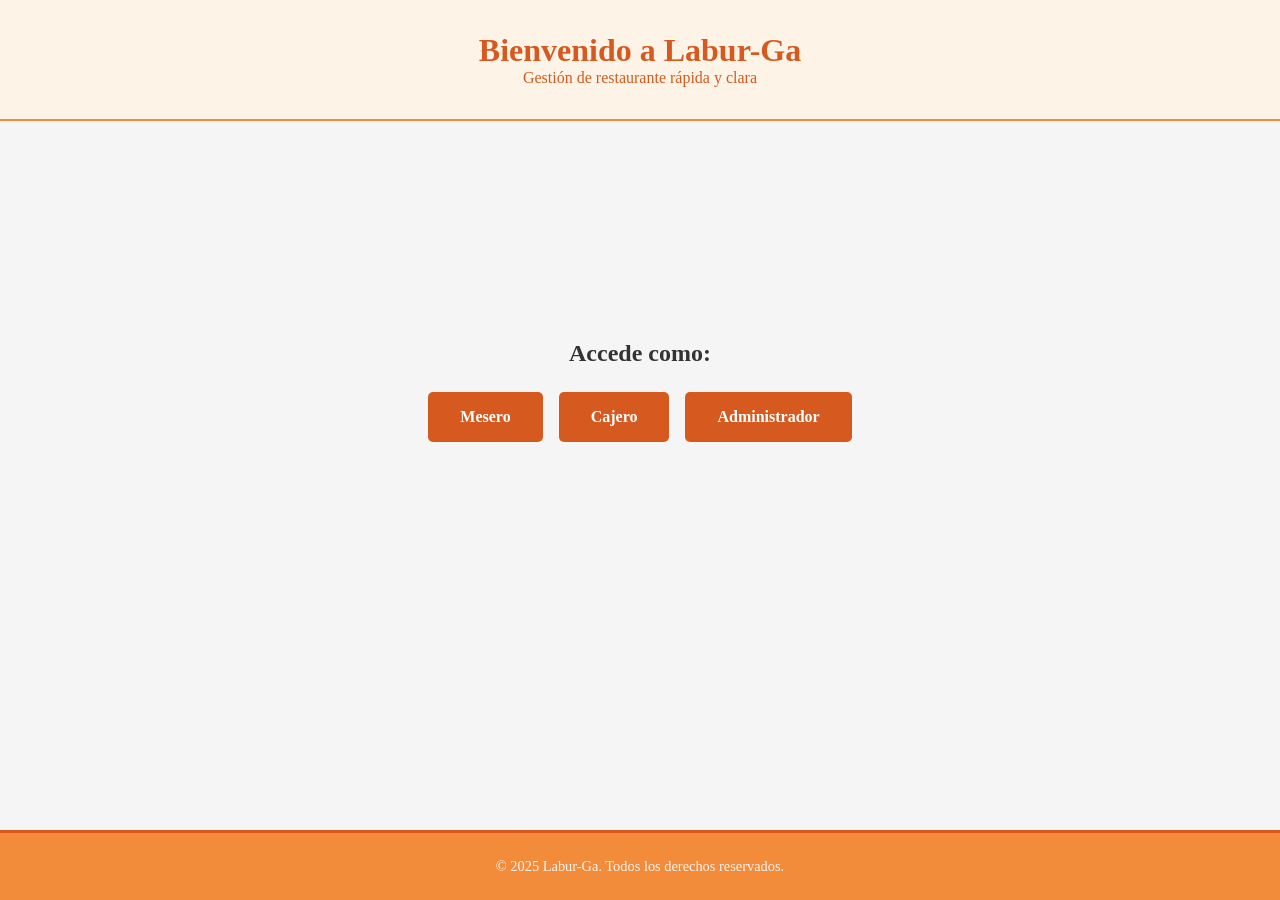
<file: proyectolaburga/src/main/webapp/index.html>
<!DOCTYPE html>
<html lang="es">
<head>
  <meta charset="UTF-8">
  <meta name="viewport" content="width=device-width, initial-scale=1.0">
  <title>Labur-Ga | Inicio</title>
  <link rel="stylesheet" href="css/style.css">
  <link rel="stylesheet" href="css/variables.css">
</head>
<body class="inicio">

  <!-- Encabezado principal -->
  <header class="encabezado">
    <h1>Bienvenido a Labur-Ga</h1>
    <p>Gestión de restaurante rápida y clara</p>
  </header>

  <!-- Sección de acceso por rol -->
  <section class="acceso-roles">
    <h2>Accede como:</h2>
    <div class="botones-rol">
        <a href="html/t-login.jsp?rol=mesero" class="btn btn-naranja">Mesero</a>
        <a href="html/t-login.jsp?rol=cajero" class="btn btn-naranja">Cajero</a>
        <a href="html/t-login.jsp?rol=administrador" class="btn btn-naranja">Administrador</a>
    </div>
  </section>

  <!-- Pie de página -->
  <footer class="footer">
    <p>&copy; 2025 Labur-Ga. Todos los derechos reservados.</p>
  </footer>

</body>
</html>
</file>
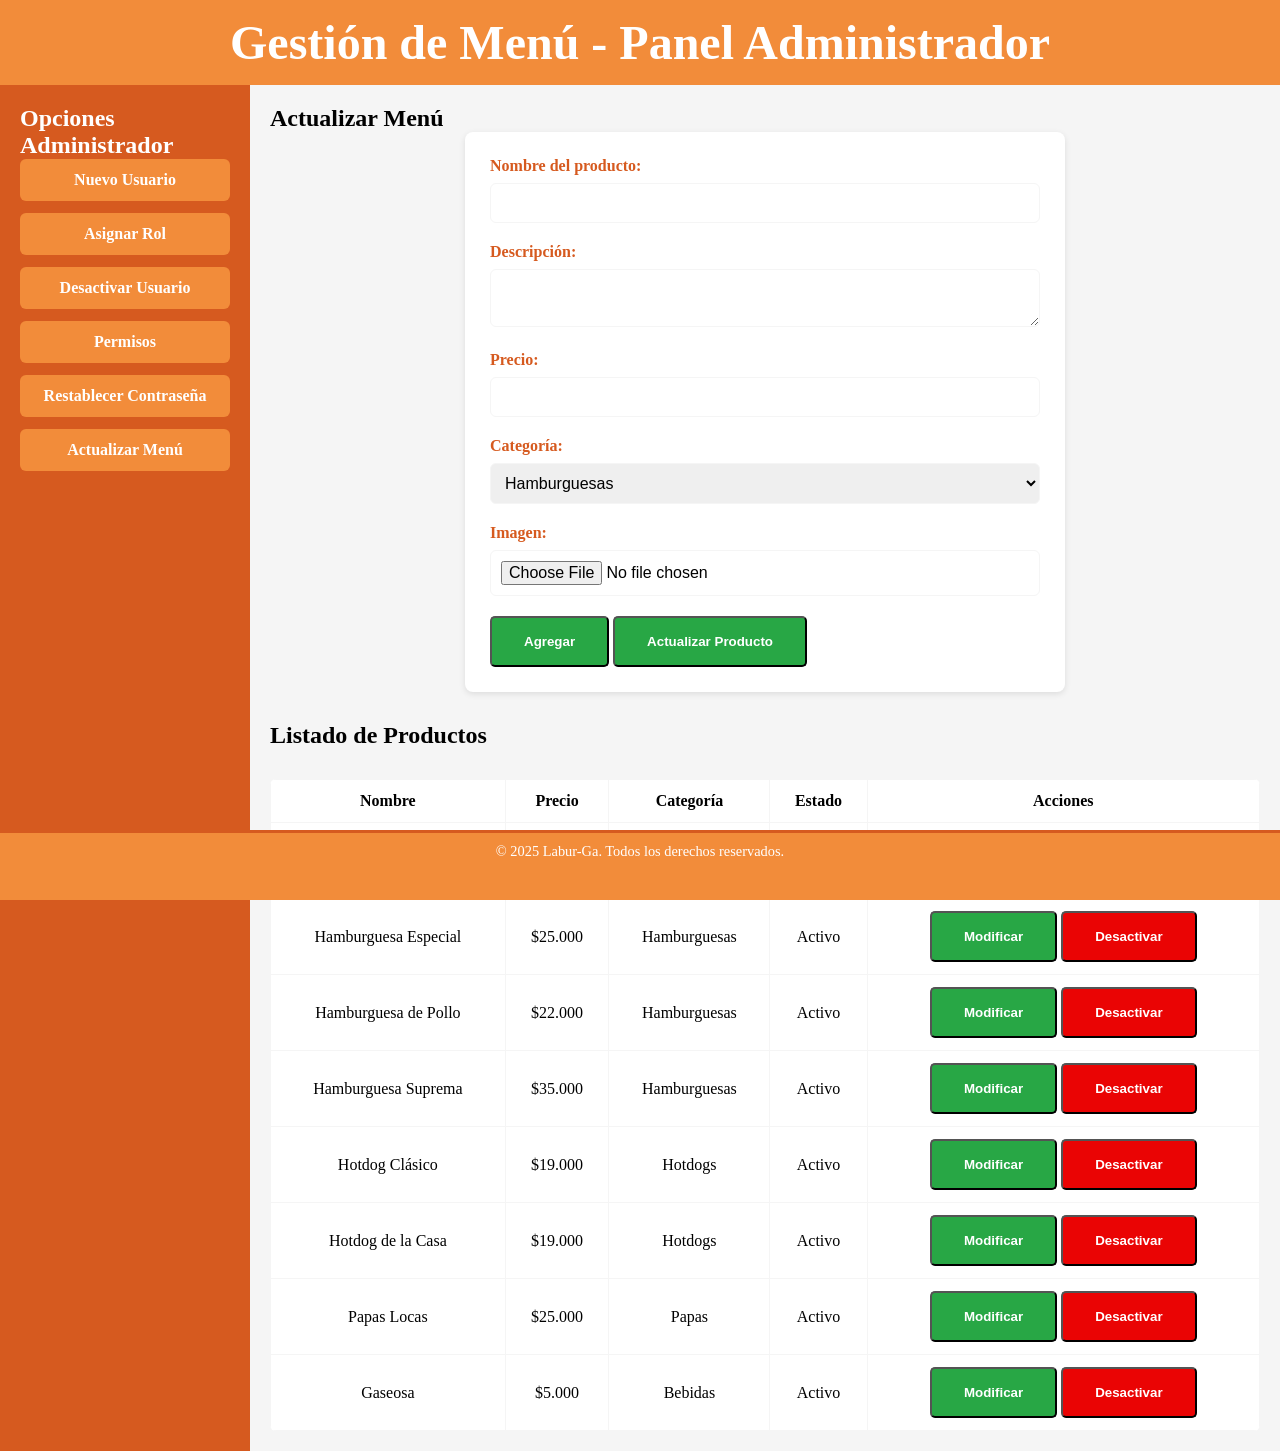
<file: proyectolaburga/src/main/webapp/html/a-actualizar-menu.html>
<!DOCTYPE html>
<html lang="es">

<head>
  <meta charset="UTF-8">
  <meta name="viewport" content="width=device-width, initial-scale=1.0">
  <title>Actualizar Menú</title>
  <link rel="stylesheet" href="../css/actualizar-menu.css">
</head>

<body>
  <!-- Header -->
  <header class="header">
    <h1>Gestión de Menú - Panel Administrador</h1>
  </header>

  <div class="layout">
    <!-- Sidebar -->
    <aside class="sidebar">
      <h2>Opciones Administrador</h2>
      <nav>
        <a href="a-nuevoTrabajado.html" class="btn">Nuevo Usuario</a>
        <a href="a-actualizar-menu.html" class="btn">Asignar Rol</a>
        <a href="a-desactivar-usuario.html" class="btn">Desactivar Usuario</a>
        <a href="a-gestionar-permisos.html" class="btn">Permisos</a>
        <a href="a-restablecer-pwss.html" class="btn">Restablecer Contraseña</a>
        <a href="a-actualizar-menu.html" class="btn">Actualizar Menú</a>
      </nav>
    </aside>

    <main class="contenido">
    <!-- Contenido principal -->
      <h2 class="titlo-contenido">Actualizar Menú</h2>

      <!-- Formulario agregar producto -->
      <form id="form-producto">
        <label for="nombre">Nombre del producto:</label>
        <input type="text" id="nombre" name="nombre" required>

        <label for="descripcion">Descripción:</label>
        <textarea id="descripcion" name="descripcion" required></textarea>

        <label for="precio">Precio:</label>
        <input type="number" id="precio" name="precio" required>

        <label for="categoria">Categoría:</label>
        <select id="categoria" name="categoria" required>
          <option value="hamburguesas">Hamburguesas</option>
          <option value="hotdogs">Hotdogs</option>
          <option value="papas">Papas Locas</option>
          <option value="bebidas">Bebidas</option>
          <option value="temporada">Menú de Temporada</option>
        </select>

        <label for="imagen">Imagen:</label>
        <input type="file" id="imagen" name="imagen">

        <button type="submit" class="btn btn--guardar">Agregar</button>
        <button type="submit" class="btn btn--guardar">Actualizar Producto</button>
      </form>


      <h2>Listado de Productos</h2>

      <table class="tabla-productos">
        <thead>
          <tr>
            <th>Nombre</th>
            <th>Precio</th>
            <th>Categoría</th>
            <th>Estado</th>
            <th>Acciones</th>
          </tr>
        </thead>
        <tbody>
          <tr>
            <td>Hamburguesa Clásica</td>
            <td>$19.000</td>
            <td>Hamburguesas</td>
            <td>Activo</td>
            <td>
              <button class="btn btn--modificar">Modificar</button>
              <button class="btn btn--desactivar">Desactivar</button>
            </td>
          </tr>
          <tr>
            <td>Hamburguesa Especial</td>
            <td>$25.000</td>
            <td>Hamburguesas</td>
            <td>Activo</td>
            <td>
              <button class="btn btn--modificar">Modificar</button>
              <button class="btn btn--desactivar">Desactivar</button>
            </td>
          </tr>
          <tr>
            <td>Hamburguesa de Pollo</td>
            <td>$22.000</td>
            <td>Hamburguesas</td>
            <td>Activo</td>
            <td>
              <button class="btn btn--modificar">Modificar</button>
              <button class="btn btn--desactivar">Desactivar</button>
            </td>
          </tr>
          <tr>
            <td>Hamburguesa Suprema</td>
            <td>$35.000</td>
            <td>Hamburguesas</td>
            <td>Activo</td>
            <td>
              <button class="btn btn--modificar">Modificar</button>
              <button class="btn btn--desactivar">Desactivar</button>
            </td>
          </tr>
          <tr>
            <td>Hotdog Clásico</td>
            <td>$19.000</td>
            <td>Hotdogs</td>
            <td>Activo</td>
            <td>
              <button class="btn btn--modificar">Modificar</button>
              <button class="btn btn--desactivar">Desactivar</button>
            </td>
          </tr>
          <tr>
            <td>Hotdog de la Casa</td>
            <td>$19.000</td>
            <td>Hotdogs</td>
            <td>Activo</td>
            <td>
              <button class="btn btn--modificar">Modificar</button>
              <button class="btn btn--desactivar">Desactivar</button>
            </td>
          </tr>
          <tr>
            <td>Papas Locas</td>
            <td>$25.000</td>
            <td>Papas</td>
            <td>Activo</td>
            <td>
              <button class="btn btn--modificar">Modificar</button>
              <button class="btn btn--desactivar">Desactivar</button>
            </td>
          </tr>
          <tr>
            <td>Gaseosa</td>
            <td>$5.000</td>
            <td>Bebidas</td>
            <td>Activo</td>
            <td>
              <button class="btn btn--modificar">Modificar</button>
              <button class="btn btn--desactivar">Desactivar</button>
            </td>
          </tr>
        </tbody>
      </table>
    </main>

  </div>

  <!-- Footer -->
  <footer class="footer">
    <p>&copy; 2025 Labur-Ga. Todos los derechos reservados.</p>
  </footer>
</body>

</html>
</file>
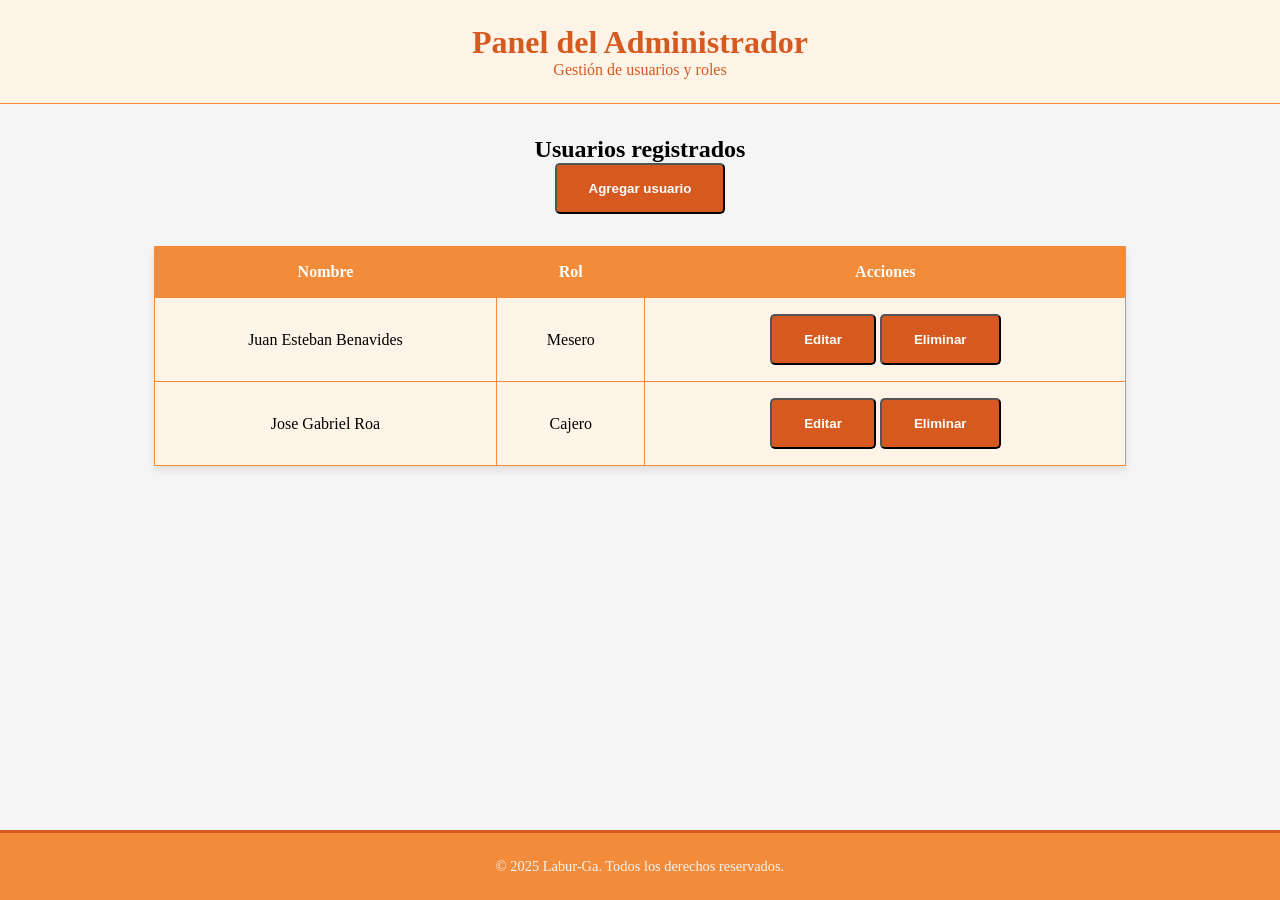
<file: proyectolaburga/src/main/webapp/html/a-admin.html>
<!DOCTYPE html>
<html lang="es">
<head>
  <meta charset="UTF-8">
  <meta name="viewport" content="width=device-width, initial-scale=1.0">
  <title>Labur-Ga | Panel Administrador</title>
  <link rel="stylesheet" href="../css/admin.css">
  <link rel="stylesheet" href="../css/variables.css">
  <!-- <link rel="stylesheet" href="../css/style.css"> -->
</head>
<body class="admin">

  <!-- Encabezado -->
  <header class="encabezado">
    <h1>Panel del Administrador</h1>
    <p>Gestión de usuarios y roles</p>
  </header>

  <!-- Sección de usuarios -->
  <section class="usuarios">
    <h2>Usuarios registrados</h2>
    <button class="btn btn-naranja">Agregar usuario</button>
    <table class="tabla-usuarios">
      <thead>
        <tr>
          <th>Nombre</th>
          <th>Rol</th>
          <th>Acciones</th>
        </tr>
      </thead>
      <tbody>
        <tr>
          <td>Juan Esteban Benavides</td>
          <td>Mesero</td>
          <td>
            <button class="btn btn-naranja">Editar</button>
            <button class="btn btn-naranja">Eliminar</button>
          </td>
        </tr>
        <tr>
          <td>Jose Gabriel Roa</td>
          <td>Cajero</td>
          <td>
            <button class="btn btn-naranja">Editar</button>
            <button class="btn btn-naranja">Eliminar</button>
          </td>
        </tr>
      </tbody>
    </table>
  </section>

  <!-- Pie de página -->
  <footer class="footer">
    <p>&copy; 2025 Labur-Ga. Todos los derechos reservados.</p>
  </footer>

</body>
</html>
</file>
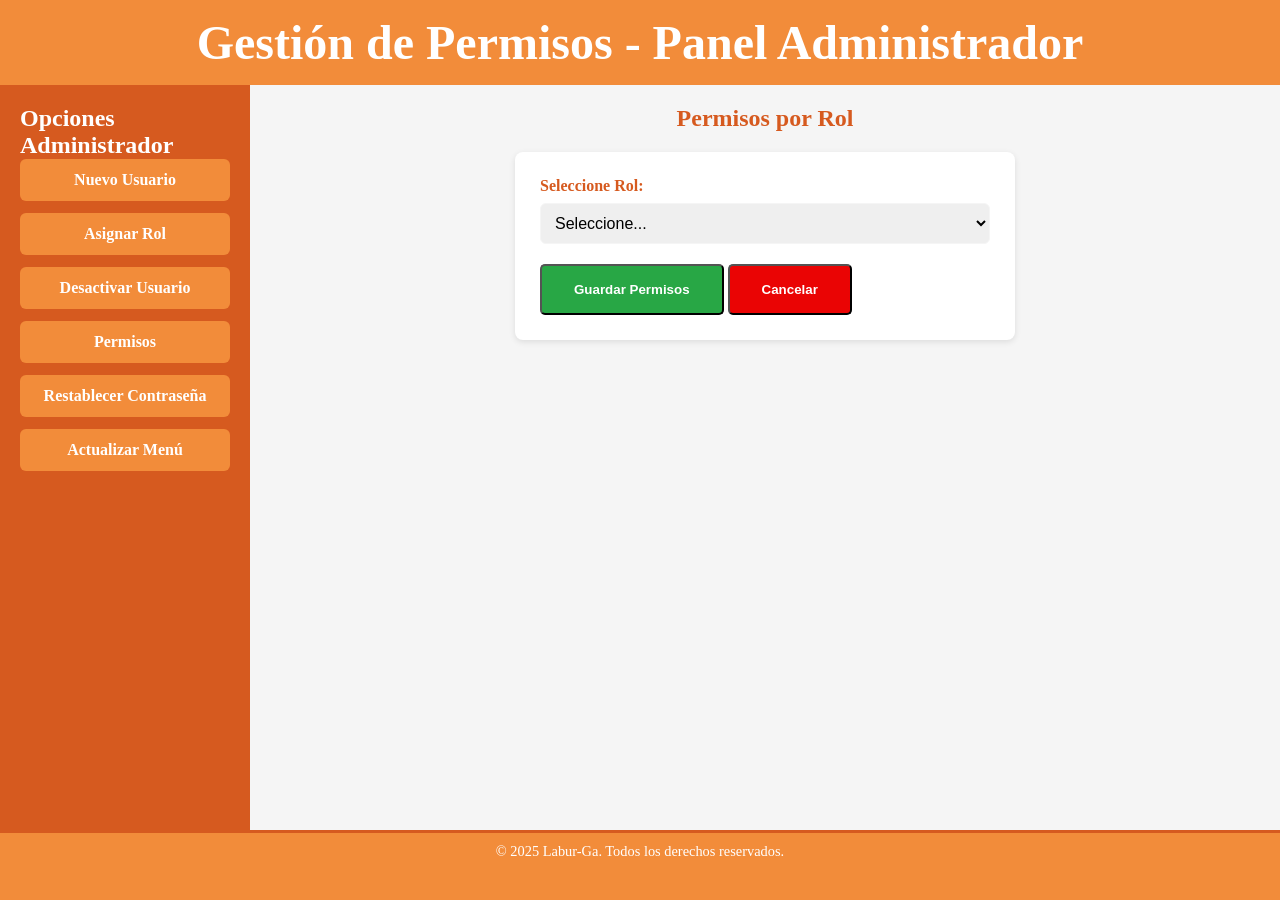
<file: proyectolaburga/src/main/webapp/html/a-gestionar-permisos.html>
<!DOCTYPE html>
<html lang="es">

<head>
  <meta charset="UTF-8">
  <meta name="viewport" content="width=device-width, initial-scale=1.0">
  <title>Gestionar Permisos</title>
  <link rel="stylesheet" href="../css/gestionar-permisos.css">
</head>

<body>
  <!-- Header -->
  <header class="header">
    <h1>Gestión de Permisos - Panel Administrador</h1>
  </header>

  <!-- Layout principal -->
  <div class="layout">
    <!-- Sidebar -->
    <aside class="sidebar">
      <h2>Opciones Administrador</h2>
      <nav>
        <a href="a-nuevoTrabajado.html" class="btn">Nuevo Usuario</a>
        <a href="a-actualizar-menu.html" class="btn">Asignar Rol</a>
        <a href="a-desactivar-usuario.html" class="btn">Desactivar Usuario</a>
        <a href="a-gestionar-permisos.html" class="btn">Permisos</a>
        <a href="a-restablecer-pwss.html" class="btn">Restablecer Contraseña</a>
        <a href="a-actualizar-menu.html" class="btn">Actualizar Menú</a>
      </nav>
    </aside>

    <!-- Contenido principal -->
    <main class="contenido">
      <h2>Permisos por Rol</h2>

      <form id="form-permisos">
        <label for="rol">Seleccione Rol:</label>
        <select id="rol" name="rol" required>
          <option value="">Seleccione...</option>
          <option value="administrador">Administrador</option>
          <option value="cajero">Cajero</option>
          <option value="mesero">Mesero</option>
          <option value="cocinero">Cocinero</option>
        </select>

        <!-- Contenedor dinámico de permisos -->
        <div id="permisos-container"></div>

        <button type="submit" class="btn btn--guardar">Guardar Permisos</button>
        <button type="reset" class="btn btn--cancelar">Cancelar</button>

      </form>
    </main>
  </div>

  <!-- Footer -->
  <footer class="footer">
    <p>&copy; 2025 Labur-Ga. Todos los derechos reservados.</p>
  </footer>

  <!-- Script -->
  <script>
    const permisosPorRol = {
      administrador: [
        "Crear/Modificar/Eliminar usuarios",
        "Asignar/Modificar roles",
        "Desactivar usuarios",
        "Gestionar permisos",
        "Restablecer contraseñas",
        "Actualizar menú",
        "Consultar reportes",
        "Manejar módulo de mesero",
        "modificar precios del menu"
      ],
      cajero: [
        "Visualizar orden",
        "Confirmar consumos",
        "Registrar pago",
        "Cerrar orden",
        "Habilitar mesa"
      ],
      mesero: [
        "Unir mesas",
        "Desunir mesas",
        "Crear clientes nuevos",
        "Agregar productos a ordenes",
        "Enviar ordenes al cajero",
        "cancelar ordenes"
      ],
      cocinero: [
        "Sin permisos activos (solo trazabilidad)"
      ]
    };

    document.getElementById("rol").addEventListener("change", function () {
      const rol = this.value;
      const contenedor = document.getElementById("permisos-container");
      contenedor.innerHTML = "";

      if (rol && permisosPorRol[rol]) {
        const lista = document.createElement("ul");
        permisosPorRol[rol].forEach(p => {
          const item = document.createElement("li");
          item.textContent = p;
          lista.appendChild(item);
        });
        contenedor.appendChild(lista);
      }
    });
  </script>
</body>

</html>
</file>
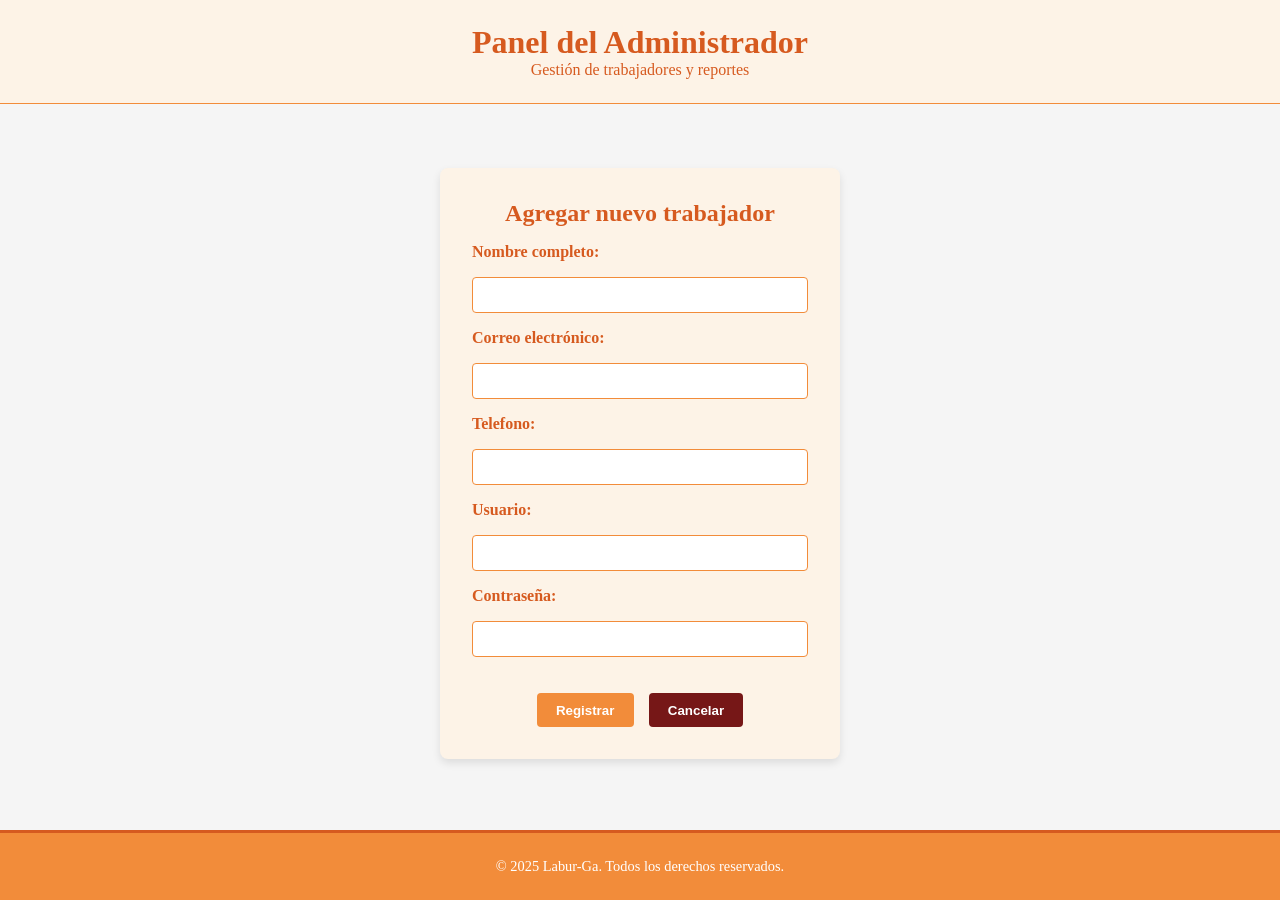
<file: proyectolaburga/src/main/webapp/html/a-nuevoTrabajado.html>
<!DOCTYPE html>
<html lang="es">
<head>
  <meta charset="UTF-8">
  <title>Labur-Ga | Administrador</title>
  <link rel="stylesheet" href="../css/style.css">
  <link rel="stylesheet" href="../css/nuevotrabjador.css">
  <link rel="stylesheet" href="../css/variables.css">
</head>
<body class="admin">

  <header class="encabezado">
    <h1>Panel del Administrador</h1>
    <p>Gestión de trabajadores y reportes</p>
  </header>

  <main>
    <section class="nuevo-trabajador">
      <h2>Agregar nuevo trabajador</h2>
      <form>
        <label>Nombre completo:</label>
        <input type="text" name="nombre">
        
        <label>Correo electrónico:</label>
        <input type="email" name="email" required>

        <label>Telefono:</label>
        <input type="tel" name="telefono">

        <!-- <label>Rol:</label>
        <select name="rol">
          <option value="mesero">Mesero</option>
          <option value="cajero">Cajero</option>
          <option value="cajero">Cocinero</option>
          <option value="cajero">Administrador</option>
          <option value="admin">Administrador</option>
        </select> -->
        <label>Usuario:</label>
        <input type="text" name="usuario">
        <label>Contraseña:</label>
        <input type="password" name="password">
        <div class="form__botones">
          <button type="enviar" class="btn btn-naranja">Registrar</button>
          <button type="cancelar" class="btn btn-rojo">Cancelar</button>
        </div>
      </form>
    </section>
  </main>

  <footer class="footer">
    <p>&copy; 2025 Labur-Ga. Todos los derechos reservados.</p>
  </footer>

</body>
</html>
</file>
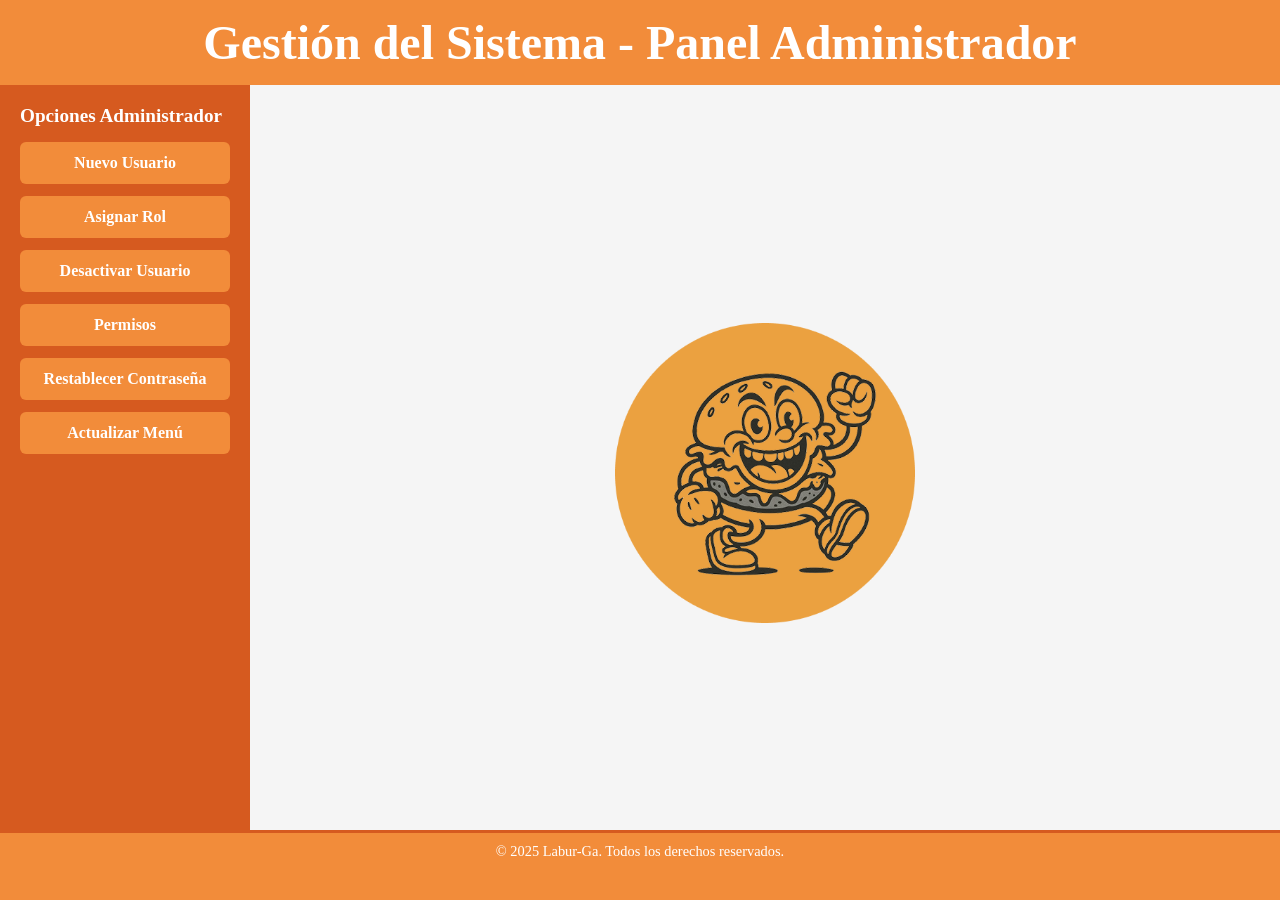
<file: proyectolaburga/src/main/webapp/html/a-panel-principal-admin.html>
<!DOCTYPE html>
<html lang="es">

<head>
  <meta charset="UTF-8">
  <meta name="viewport" content="width=device-width, initial-scale=1.0">
  <title>Panel Administrador</title>
  <link rel="stylesheet" href="../css/panel-administrador.css">
</head>

<body>
  <!-- Header -->
  <header class="header">
    <h1>Gestión del Sistema - Panel Administrador</h1>
  </header>

  <!-- Layout principal -->
  <div class="layout">
    <!-- Sidebar -->
    <aside class="sidebar">
      <h2>Opciones Administrador</h2>
      <nav>
        <a href="a-nuevoTrabajado.html" class="btn">Nuevo Usuario</a>
        <a href="a-actualizar-menu.html" class="btn">Asignar Rol</a>
        <a href="a-desactivar-usuario.html" class="btn">Desactivar Usuario</a>
        <a href="a-gestionar-permisos.html" class="btn">Permisos</a>
        <a href="a-restablecer-pwss.html" class="btn">Restablecer Contraseña</a>
        <a href="a-actualizar-menu.html" class="btn">Actualizar Menú</a>
      </nav>
    </aside>

    <!-- Contenido principal -->
    <main class="contenido">
      <div class="logo-container">
        <img src="../recurso/logo-burguer.png" alt="Logo Hamburguesería">
      </div>
    </main>
  </div>

  <!-- Footer -->
  <footer class="footer">
    <p>&copy; 2025 Labur-Ga. Todos los derechos reservados.</p>
  </footer>
</body>

</html>
</file>
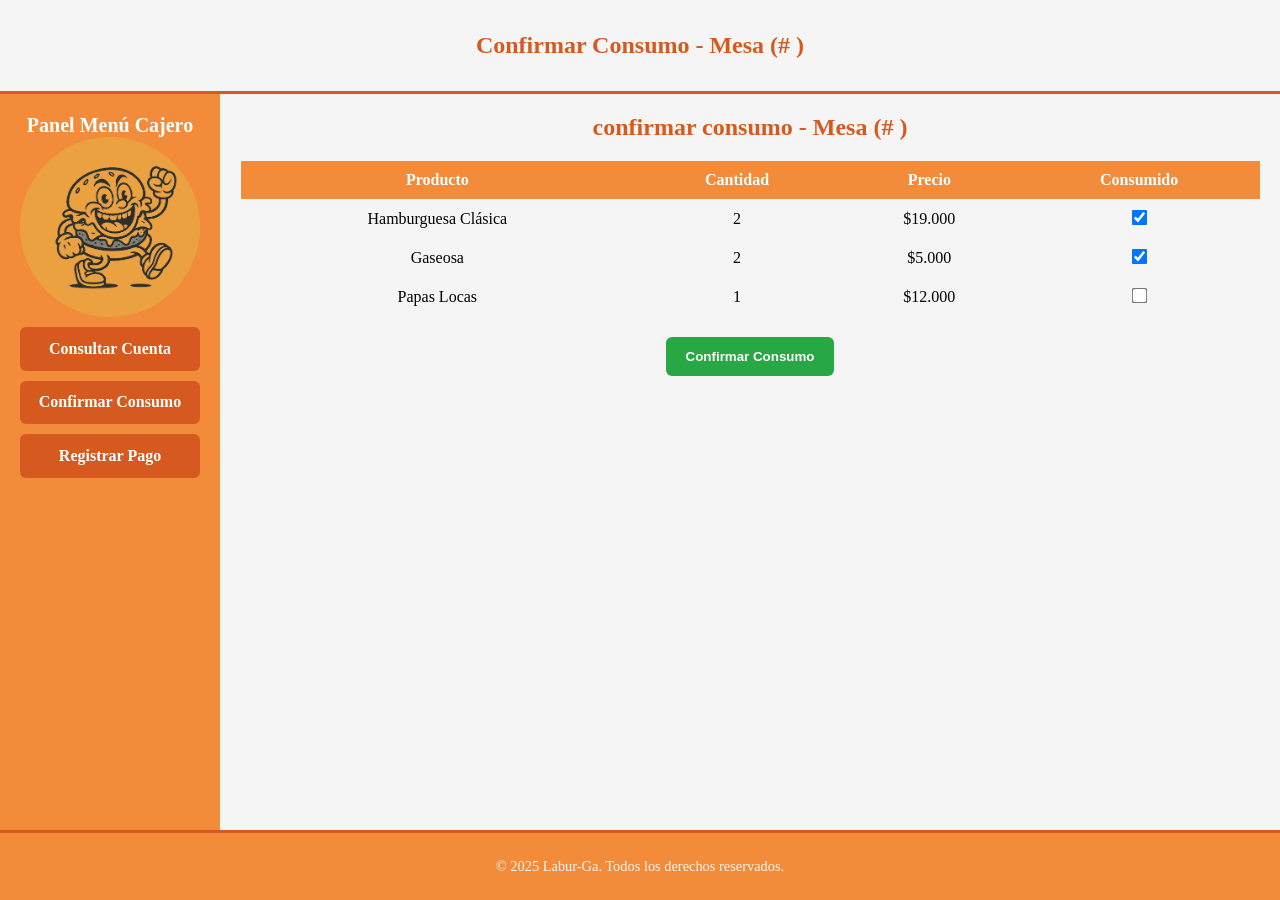
<file: proyectolaburga/src/main/webapp/html/c-confirmar-consumo.html>
<!DOCTYPE html>
<html lang="en">

<head>
  <meta charset="UTF-8">
  <meta name="viewport" content="width=device-width, initial-scale=1.0">
  <title>Confirmar Consumo</title>
  <link rel="stylesheet" href="../css/confirmar-consumo.css">
</head>

<body>

  <header class="header">
    <h2>Confirmar Consumo - Mesa (# )</h2>
  </header>

  <div class="layout">
    <!-- Sidebar -->
    <aside class="sidebar">
      <h2>Panel Menú Cajero</h2>
      <nav>
        <img src="../recurso/logo-burguer.png" alt="imagen-logo-lagurga">
        <a href="cuenta-por-mesa.html" class="btn">Consultar Cuenta</a> <!-- RF-11 -->
        <a href="confirmar-consumo.html" class="btn">Confirmar Consumo</a> <!-- RF-12 -->
        <a href="registrar-pago.html" class="btn">Registrar Pago</a> <!-- RF-14 -->
      </nav>
    </aside>

    <main class="contenido">
      <h2>confirmar consumo - Mesa (# )</h2>

      <form id="form-consumo">
        <table class="cuenta-tabla">
          <thead>
            <tr>
              <th>Producto</th>
              <th>Cantidad</th>
              <th>Precio</th>
              <th>Consumido</th>
            </tr>
          </thead>
          <tbody>
            <tr>
              <td>Hamburguesa Clásica</td>
              <td>2</td>
              <td>$19.000</td>
              <td><input type="checkbox" name="producto1" checked></td>
            </tr>
            <tr>
              <td>Gaseosa</td>
              <td>2</td>
              <td>$5.000</td>
              <td><input type="checkbox" name="producto2" checked></td>
            </tr>
            <tr>
              <td>Papas Locas</td>
              <td>1</td>
              <td>$12.000</td>
              <td><input type="checkbox" name="producto3"></td>
            </tr>
          </tbody>
        </table>

        <button type="submit" class="btn btn--confirmar">Confirmar Consumo</button>
      </form>
    </main>

    <!-- Footer -->
    <footer class="footer">
      <p>&copy; 2025 Labur-Ga. Todos los derechos reservados.</p>
    </footer>
    </main>

</body>

</html>
</file>
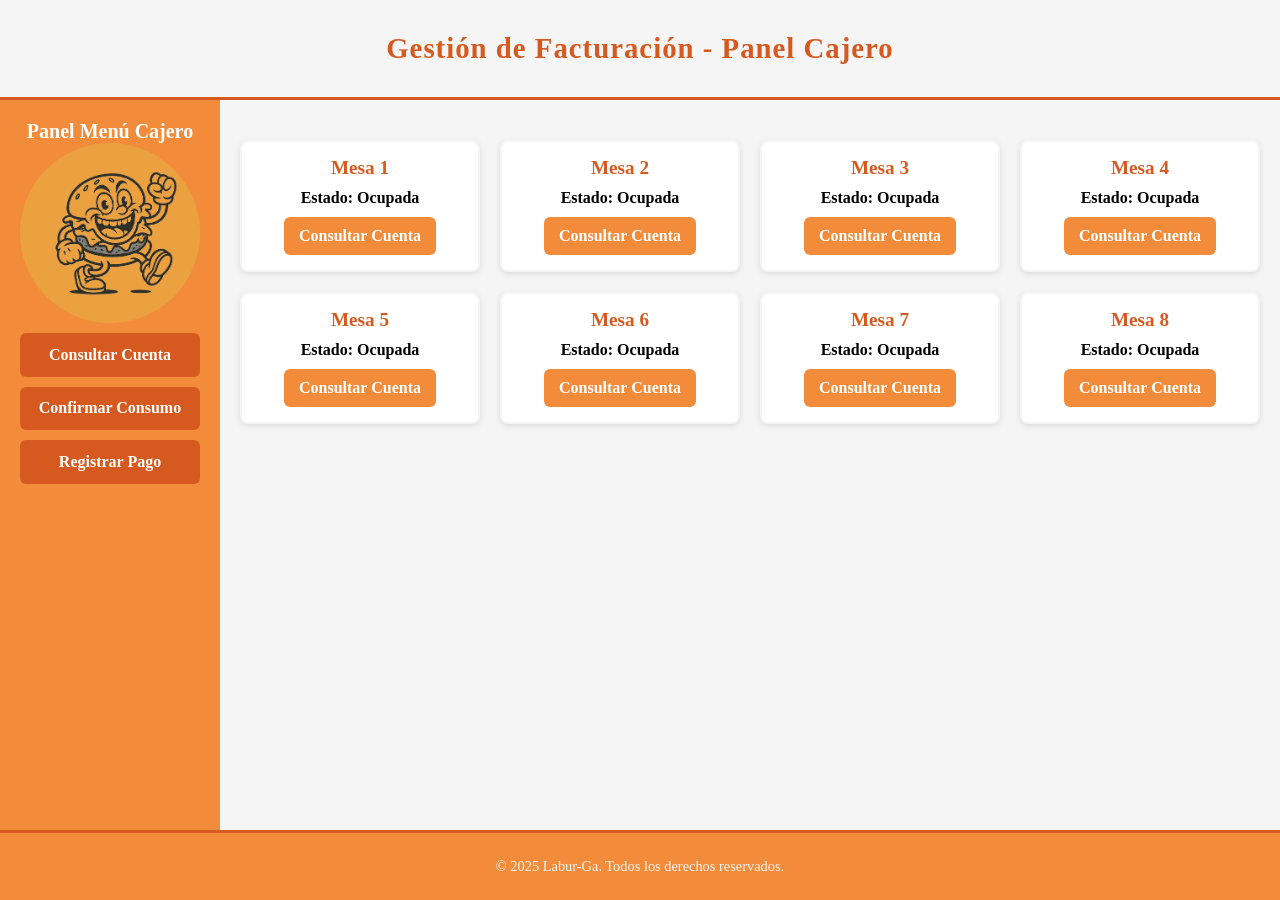
<file: proyectolaburga/src/main/webapp/html/c-cuenta-por-mesa.html>
<!DOCTYPE html>
<html lang="en">
<head>
  <meta charset="UTF-8">
  <meta name="viewport" content="width=device-width, initial-scale=1.0">
  <title>panel cuenta mesa individual</title>
  <link rel="stylesheet" href="../css/cuenta-por-mesa.css">
</head>
<body>
    <!-- Header -->
    <header class="header">
      <h1>Gestión de Facturación - Panel Cajero</h1>
    </header>
  
    <!-- Layout principal -->
    <div class="layout">
      <!-- Sidebar -->
      <aside class="sidebar">
        <h2>Panel Menú Cajero</h2>
        <nav>
          <img src="../recurso/logo-burguer.png" alt="imagen-logo-lagurga">
          <a href="cuenta-por-mesa.html" class="btn">Consultar Cuenta</a> <!-- RF-11 -->
          <a href="confirmar-consumo.html" class="btn">Confirmar Consumo</a> <!-- RF-12 -->
          <a href="registrar-pago.html" class="btn">Registrar Pago</a> <!-- RF-14 -->
        </nav>
      </aside>

    <!-- Contenido principal -->
    <main class="contenido">
      <!-- Cuadrícula de mesas -->
      <section class="mesas">
        <div class="mesa ocupada">
          <h3>Mesa 1</h3>
          <p class="estado--mesa">Estado: Ocupada</p>
          <a href="cuenta-por-mesa.html?mesa=1" class="btn btn--consultar-cuenta btn-naranja">Consultar Cuenta</a>
        </div>
        <div class="mesa ocupada">
          <h3>Mesa 2</h3>
          <p class="estado--mesa">Estado: Ocupada</p>
          <a href="cuenta-por-mesa.html?mesa=2" class="btn btn--consultar-cuenta btn-naranja">Consultar Cuenta</a>
        </div>
        <div class="mesa ocupada">
            <h3>Mesa 3</h3>
            <p class="estado--mesa">Estado: Ocupada</p>
            <a href="cuenta-por-mesa.html?mesa=3" class="btn btn--consultar-cuenta btn-naranja">Consultar Cuenta</a>
        </div>
        <div class="mesa ocupada">
            <h3>Mesa 4</h3>
            <p class="estado--mesa">Estado: Ocupada</p>
            <a href="cuenta-por-mesa.html?mesa=4" class="btn btn--consultar-cuenta btn-naranja">Consultar Cuenta</a>
        </div>
        <div class="mesa ocupada">
            <h3>Mesa 5</h3>
            <p class="estado--mesa">Estado: Ocupada</p>
            <a href="cuenta-por-mesa.html?mesa=5" class="btn btn--consultar-cuenta btn-naranja">Consultar Cuenta</a>
        </div>
        <div class="mesa ocupada">
            <h3>Mesa 6</h3>
            <p class="estado--mesa">Estado: Ocupada</p>
            <a href="cuenta-por-mesa.html?mesa=6" class="btn btn--consultar-cuenta btn-naranja">Consultar Cuenta</a>
        </div>
        <div class="mesa ocupada">
            <h3>Mesa 7</h3>
            <p class="estado--mesa">Estado: Ocupada</p>
            <a href="cuenta-por-mesa.html?mesa=7" class="btn btn--consultar-cuenta btn-naranja">Consultar Cuenta</a>
        </div>
        <div class="mesa ocupada">
            <h3>Mesa 8</h3>
            <p class="estado--mesa">Estado: Ocupada</p>
            <a href="cuenta-por-mesa.html?mesa=8" class="btn btn--consultar-cuenta btn-naranja">Consultar Cuenta</a>
        </div>
      </section>
    </main>  
  
    <!-- Footer -->
    <footer class="footer">
      <p>&copy; 2025 Labur-Ga. Todos los derechos reservados.</p>
    </footer>
  </body>

</body>
</html>
</file>
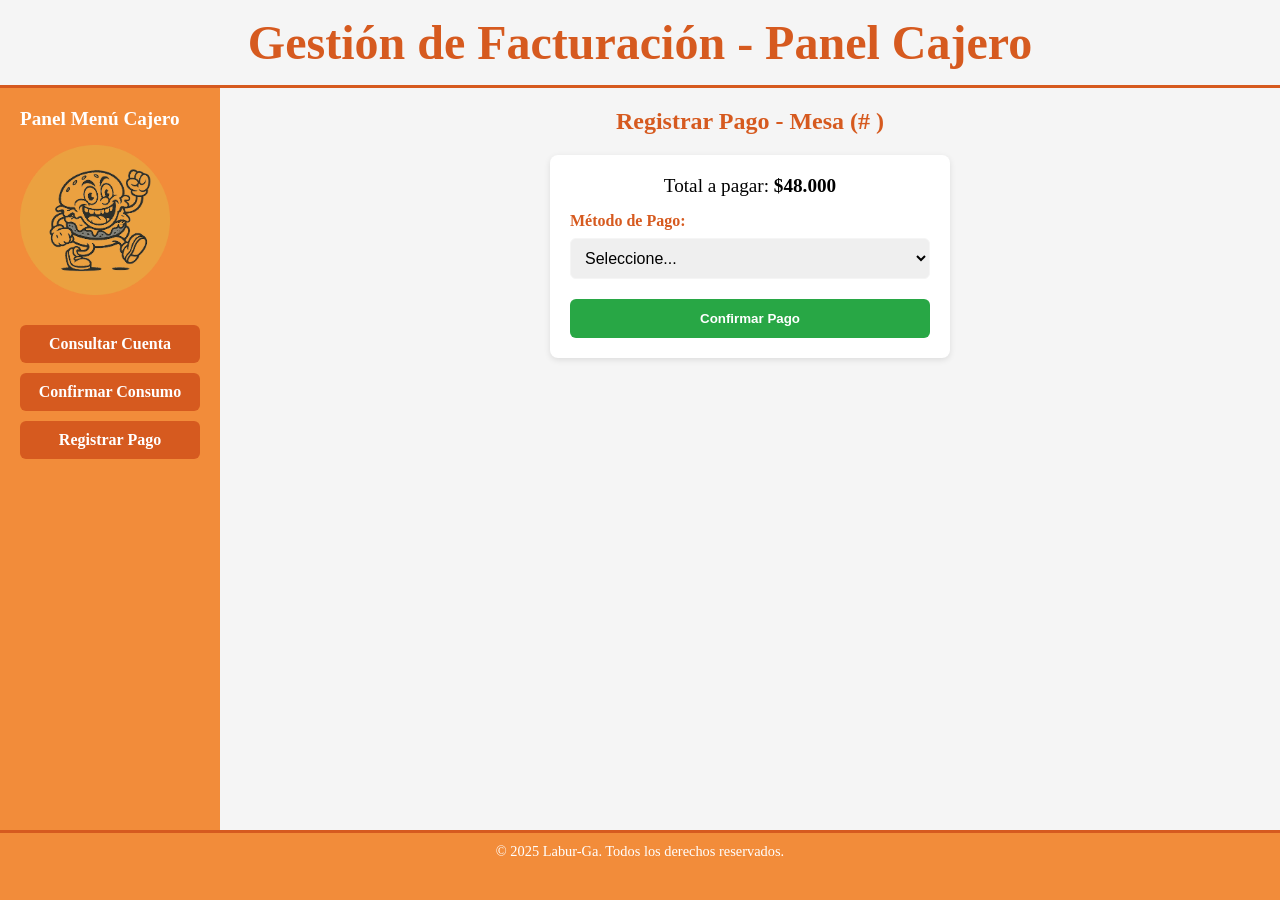
<file: proyectolaburga/src/main/webapp/html/c-registrar-pago.html>
<!DOCTYPE html>
<html lang="es">

<head>
  <meta charset="UTF-8">
  <meta name="viewport" content="width=device-width, initial-scale=1.0">
  <title>Registrar pago</title>
  <link rel="stylesheet" href="../css/registrar-pago.css">
</head>

<body>

  <!-- Header -->
  <header class="header">
    <h1>Gestión de Facturación - Panel Cajero</h1>
  </header>

  <!-- Layout principal -->
  <div class="layout">
    <!-- Sidebar -->
    <aside class="sidebar">
      <h2>Panel Menú Cajero</h2>
      <nav>
        <img src="../recurso/logo-burguer.png" alt="Logo Labur-Ga">
        <a href="cuenta-por-mesa.html" class="btn">Consultar Cuenta</a>
        <a href="confirmar-consumo.html" class="btn">Confirmar Consumo</a>
        <a href="registrar-pago.html" class="btn">Registrar Pago</a>
      </nav>
    </aside>

  <main class="contenido">
    <h2>Registrar Pago - Mesa (# )</h2>

    <form id="form-pago">
      <p>Total a pagar: <strong>$48.000</strong></p>

      <label for="metodo">Método de Pago:</label>
      <select id="metodo" name="metodo" required>
        <option value="">Seleccione...</option>
        <option value="efectivo">Efectivo</option>
        <option value="transferencia">Transferencia</option>
        <option value="pagotarjeta">Pago con Tarjeta</option>
      </select>

      <button type="submit" class="btn btn--pago">Confirmar Pago</button>
    </form>

      <!-- Footer -->
      <footer class="footer">
        <p>&copy; 2025 Labur-Ga. Todos los derechos reservados.</p>
      </footer>
  </main>

</body>

</html>
</file>
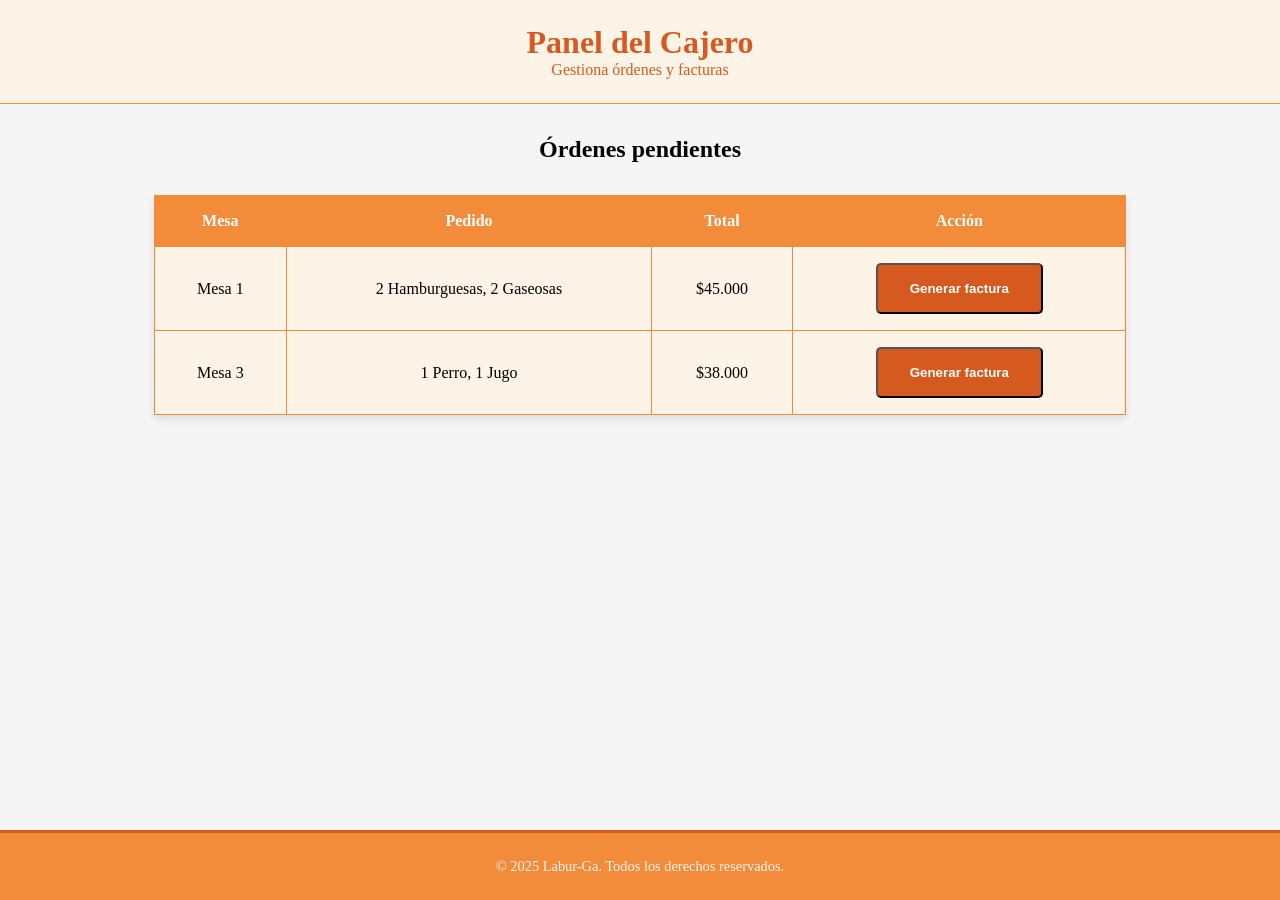
<file: proyectolaburga/src/main/webapp/html/cajero.html>
<!DOCTYPE html>
<html lang="es">
<head>
  <meta charset="UTF-8">
  <meta name="viewport" content="width=device-width, initial-scale=1.0">
  <title>Labur-Ga | Panel Cajero</title>
  <link rel="stylesheet" href="../css/cajero.css">
  <link rel="stylesheet" href="../css/variables.css">
</head>
<body class="cajero">

  <!-- Encabezado -->
  <header class="encabezado">
    <h1>Panel del Cajero</h1>
    <p>Gestiona órdenes y facturas</p>
  </header>

  <!-- Sección de órdenes -->
  <section class="ordenes">
    <h2>Órdenes pendientes</h2>
    <table class="tabla-ordenes">
      <thead>
        <tr>
          <th>Mesa</th>
          <th>Pedido</th>
          <th>Total</th>
          <th>Acción</th>
        </tr>
      </thead>
      <tbody>
        <tr>
          <td>Mesa 1</td>
          <td>2 Hamburguesas, 2 Gaseosas</td>
          <td>$45.000</td>
          <td><button class="btn btn-naranja">Generar factura</button></td>
        </tr>
        <tr>
          <td>Mesa 3</td>
          <td>1 Perro, 1 Jugo</td>
          <td>$38.000</td>
          <td><button class="btn btn-naranja">Generar factura</button></td>
        </tr>
      </tbody>
    </table>
  </section>

  <!-- Pie de página -->
  <footer class="footer">
    <p>&copy; 2025 Labur-Ga. Todos los derechos reservados.</p>
  </footer>

</body>
</html>
</file>
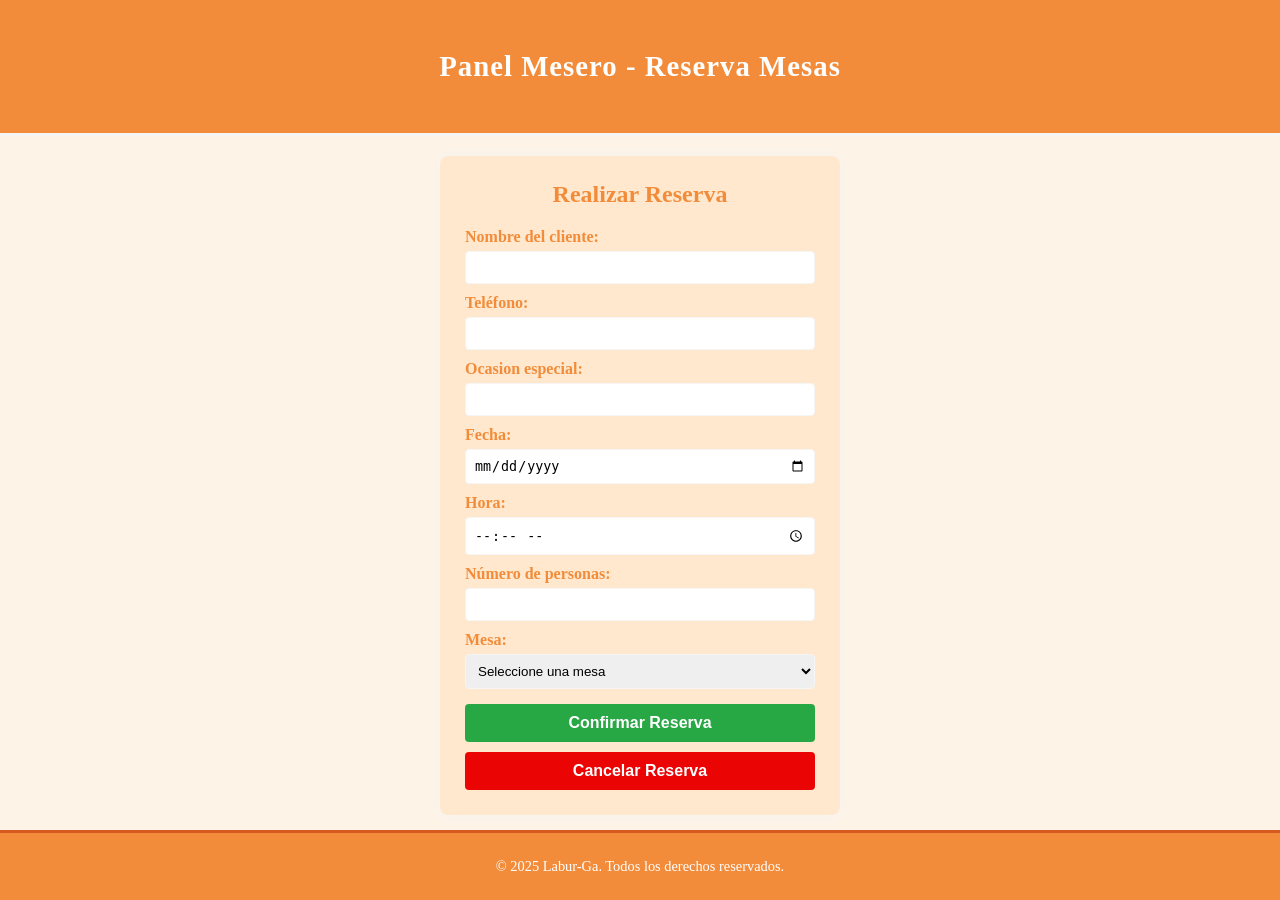
<file: proyectolaburga/src/main/webapp/html/m-formulario-reserva.html>
<!DOCTYPE html>
<html lang="en">
<head>
  <meta charset="UTF-8">
  <meta name="viewport" content="width=device-width, initial-scale=1.0">
  <title>formulario reserva mesa</title>
  <link rel="stylesheet" href="../css/formulario-reserva.css">
  <link rel="stylesheet" href="../css/variables.css">
</head>
<body>
  <main>
  <header>
    <h1>Panel Mesero - Reserva Mesas</h1>
  </header>

    <section class="form-reserva">
      <h2>Realizar Reserva</h2>
      <form action="/registrarReserva" method="post">
        <label for="nombre">Nombre del cliente:</label>
        <input type="text" id="nombre" name="nombre" required>
        
        <label for="telefono">Teléfono:</label>
        <input type="text" id="telefono" name="telefono" required >

        <label for="nombre">Ocasion especial:</label>
        <input type="text" id="ocasion" name="ocasion" required>
        
        <label for="fecha">Fecha:</label>
        <input type="date" id="fecha" name="fecha" required>
  
        <label for="hora">Hora:</label>
        <input type="time" id="hora" name="hora" required>
  
        <label for="personas">Número de personas:</label>
        <input type="number" id="personas" name="personas" min="1" max="16" required>
  
        <label for="mesa">Mesa:</label>
        <select id="mesa" name="mesa" required>
          <option value="">Seleccione una mesa</option>
          <option value="1">Mesa 1</option>
          <option value="2">Mesa 2</option>
          <option value="3">Mesa 3</option>
        </select>
  
        <button type="submit" class="btn--envio">Confirmar Reserva</button>
        <button type="reset" class="btn--cancelar">Cancelar Reserva</button>
      </form>
    </section>
  </main>

  <footer class="footer">
    <p>&copy; 2025 Labur-Ga. Todos los derechos reservados.</p>
  </footer>

</body>
</html>
</file>
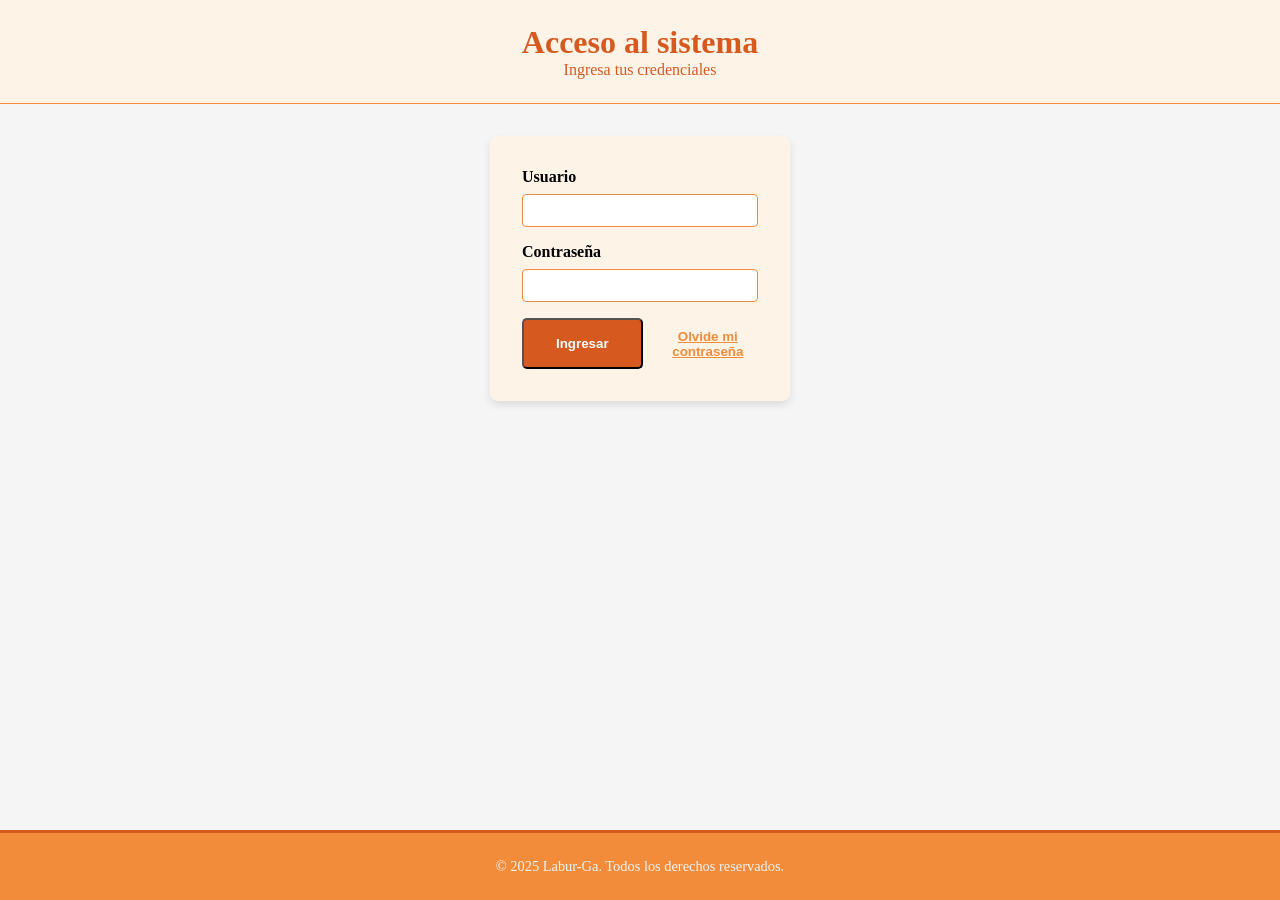
<file: proyectolaburga/src/main/webapp/html/t-login.html>
<!DOCTYPE html>
<html lang="es">
<head>
  <meta charset="UTF-8">
  <meta name="viewport" content="width=device-width, initial-scale=1.0">
  <title>Labur-Ga | Login</title>
  <link rel="stylesheet" href="../css/login.css">
  <link rel="stylesheet" href="../css/variables.css">
</head>
<body class="login">

  <!-- Encabezado -->
  <header class="encabezado">
    <h1>Acceso al sistema</h1>
    <p>Ingresa tus credenciales</p>
  </header>

  <!-- Formulario de login -->
  <section class="form-login">
    <form action="../LoginControlador" method="POST">
      <div class="campo">
        <label for="usuario">Usuario</label>
        <input type="text" id="usuario" name="txtUsuario" required>
      </div>
      <div class="campo">
        <label for="contraseña">Contraseña</label>
        <input type="password" id="contraseña" name="txtClave" required>
      </div>
      <!-- seccion de recuperar contraseña -->
      <div class="accion-form">
        <!-- boton creado para el ingreso del login, ingresar al modulo correspondiente -->
        <button type="submit" class="btn btn-naranja">Ingresar</button>
        <!-- boton creado para cuando el usuario se le olvide la contraseña y la pueda recuperaar -->
        <button type="button" id=" btn-ayuda-admi" class="btn btn-link">
          Olvide mi contraseña
        </button>
      </div>
    </form>
  </section>

  <!-- Pie de página -->
  <footer class="footer">
    <p>&copy; 2025 Labur-Ga. Todos los derechos reservados.</p>
  </footer>

</body>
</html>
</file>
<file: proyectolaburga/src/main/webapp/css/style.css>
/* Paleta basada en tu imagen */


*{
  margin: 0;
  padding: 0;
  box-sizing: border-box;
}

body.inicio {
  background-color: var(--gris-claro);
  /* font-family: 'Segoe UI', sans-serif; */
  color: var(--texto);
  margin: 0;
  padding: 0;
  text-align: center;
}

.encabezado {
  padding: 2rem;
  background-color: var(--crema-claro);
  border-bottom: 2px solid var(--naranja-medio);
  color: var(--naranja-oscuro);
}

.acceso-roles {
  display: flex;
  flex-direction: column;
  justify-content: center; /* centra verticalmente */
  align-items: center;     /* centra horizontalmente */
  min-height: 60vh;        /* ocupa 60% de la pantalla */
}


.botones-rol {
  display: flex;
  justify-content: center;
  gap: 1rem;
  flex-wrap: wrap;
  margin-top: 25px;
}

.btn {
  padding: 1rem 2rem;
  text-decoration: none;
  color: white;
  border-radius: 5px;
  font-weight: bold;
  transition: background 0.3s ease;
}

.btn-naranja {
  background-color: var(--naranja-oscuro);
}

.btn-naranja:hover {
  background-color: var(--naranja-medio);
}

.footer {
  background-color: var(--naranja-medio);
  padding: 1rem;
  padding: 25px;
  font-size: 0.9rem;
  border-top: 3px solid var(--naranja-oscuro);
  position: fixed;
  color: var(--gris-claro);
  bottom: 0;
  left: 0;
  width: 100%;
  height: 70px;
}
</file>
<file: proyectolaburga/src/main/webapp/css/variables.css>
:root {
  --naranja-oscuro: #d65a1f;
  --naranja-medio: #f28c3a;
  --rojo-cancelar: #f00808;
  --rojo-medio: #761717;
  --crema-claro: #fdf3e7;
  --gris-claro: #f5f5f5;
  --texto: #333;
  --btn-envio-verde: #28a745;
  --btn-hover-envio: #218838;
  --amarillo-reservada: #fff876;
  --verde-disponible: #a6ff83;
  --rojo-ocupada: #ff6868;
  --btn-rojo-cancelar: #ea0404;
  --btn-hover-cancelar: #810000;
  --color-fondo-formulario: #ffe8cd;
  --padding-header:50px;
  /* --tamaño--btn-sidebar: 0.8rem; */
  --tamaño-btn-menu: 150px 150px
  //--verde-disponible: #a3ffb4;
  //--rojo-ocupada: #ff9999;
  //--amarillo-reservada: #ffe699
}
</file>
<file: proyectolaburga/src/main/webapp/css/actualizar-menu.css>
@import url(style.css);
@import url(variables.css);

.layout {
  display: flex;
  min-height: calc(100vh - 120px);
}

.header {
  background-color: var(--naranja-medio);
  color: #fff;
  text-align: center;
  padding: 15px;
  font-size: 1.5rem;
  font-weight: bold;
}

.sidebar {
  width: 250px;
  background-color: var(--naranja-oscuro);
  color: #fff;
  padding: 20px;
}

.sidebar nav {
  display: flex;
  flex-direction: column;
  gap: 12px;
}

.sidebar .btn {
  display: block;
  padding: 12px;
  background-color: var(--naranja-medio);
  color: #fff;
  text-align: center;
  border-radius: 6px;
  text-decoration: none;
  font-weight: bold;
  transition: background 0.3s ease;
}

.sidebar .btn:hover {
  background-color: var(--naranja-claro);
}

.contenido {
  flex: 1;
  padding: 20px;
  background-color: var(--gris-claro);
}

form {
  background-color: #fff;
  padding: 25px;
  border-radius: 8px;
  box-shadow: 0 2px 6px rgba(0,0,0,0.1);
  max-width: 600px;
  margin: 0 auto 30px;
}

label {
  display: block;
  margin-bottom: 8px;
  font-weight: bold;
  color: var(--naranja-oscuro);
}

input, textarea, select {
  width: 100%;
  padding: 10px;
  margin-bottom: 20px;
  border-radius: 6px;
  border: 1px solid var(--gris-claro);
  font-size: 1rem;
}

table {
  width: 100%;
  border-collapse: collapse;
  background-color: #fff;
  border-radius: 6px;
  overflow: hidden;
}

table th, table td {
  padding: 12px;
  border: 1px solid var(--gris-claro);
  text-align: center;
}

.btn--guardar {
  background-color: var(--btn-envio-verde);
}

.btn--guardar:hover {
  background-color: var(--btn-hover-envio);
}

.btn--modificar {
  background-color: var(--btn-envio-verde);
}

.btn--modificar:hover {
  background-color: var(--btn-hover-envio);
}

.btn--desactivar {
  background-color: var(--btn-rojo-cancelar);
}

.btn--desactivar:hover {
  background-color: var(--btn-hover-cancelar);
}

.form-oculto {
  display: none;
  background-color: #fff;
  padding: 20px;
  border-radius: 8px;
  box-shadow: 0 2px 6px rgba(0,0,0,0.1);
  margin-top: 20px;
}

.form-oculto.active {
  display: block;
}
.tabla-productos {
  margin-top: 30px;
}

.footer {
  text-align: center;
  padding: 10px;
  background-color: var(--naranja-medio);
  color: #fff;
}
</file>
<file: proyectolaburga/src/main/webapp/css/admin.css>
@import url(style.css);
@import url(variables.css);

html, body {
  margin: 0;
  padding: 0;
  height: 100%;
}

body.admin {
  display: flex;
  flex-direction: column;
  min-height: 100vh;
  background-color: var(--gris-claro);
}

.encabezado, .pie {
  width: 100%;
  margin: 0;
  padding: 1.5rem 1rem;
  text-align: center;
  background-color: var(--crema-claro);
  box-sizing: border-box;
}

.encabezado {
  border-bottom: 1px solid var(--naranja-medio);
}


.usuarios {
  flex: 1;
  padding: 2rem;
  text-align: center;
}

.tabla-usuarios {
  width: 80%;
  margin: 2rem auto;
  border-collapse: collapse;
  background-color: var(--crema-claro);
  box-shadow: 0 4px 8px rgba(0,0,0,0.1);
}

.tabla-usuarios th, .tabla-usuarios td {
  border: 1px solid var(--naranja-medio);
  padding: 1rem;
  text-align: center;
}

.tabla-usuarios th {
  background-color: var(--naranja-medio);
  color: white;
}

.footer {
  border-top: 1px solid var(--naranja-medio);
  margin-top: auto;
  text-align: center;
  border-top: 3px solid var(--naranja-oscuro);
}
</file>
<file: proyectolaburga/src/main/webapp/css/gestionar-permisos.css>
@import url(style.css);
@import url(variables.css);

.layout {
  display: flex;
  min-height: calc(100vh - 120px);
}

.header {
  background-color: var(--naranja-medio);
  color: #fff;
  text-align: center;
  padding: 15px;
  font-size: 1.5rem;
  font-weight: bold;
}

.sidebar {
  width: 250px;
  background-color: var(--naranja-oscuro);
  color: #fff;
  padding: 20px;
}

.sidebar nav {
  display: flex;
  flex-direction: column;
  gap: 12px;
}

.sidebar .btn {
  display: block;
  padding: 12px;
  background-color: var(--naranja-medio);
  color: #fff;
  text-align: center;
  border-radius: 6px;
  text-decoration: none;
  font-weight: bold;
  transition: background 0.3s ease;
}

.sidebar .btn:hover {
  background-color: var(--naranja-claro);
}

.contenido {
  flex: 1;
  padding: 20px;
  background-color: var(--gris-claro);
}

.contenido h2 {
  text-align: center;
  color: var(--naranja-oscuro);
  margin-bottom: 20px;
}

form {
  background-color: #fff;
  padding: 25px;
  border-radius: 8px;
  box-shadow: 0 2px 6px rgba(0,0,0,0.1);
  max-width: 500px;
  margin: 0 auto;
}

label {
  display: block;
  margin-bottom: 8px;
  font-weight: bold;
  color: var(--naranja-oscuro);
}

select {
  width: 100%;
  padding: 10px;
  margin-bottom: 20px;
  border-radius: 6px;
  border: 1px solid var(--gris-claro);
  font-size: 1rem;
}

fieldset {
  border: 1px solid var(--gris-claro);
  padding: 15px;
  margin-bottom: 20px;
  border-radius: 6px;
}

legend {
  font-weight: bold;
  color: var(--azul-oscuro);
}


.btn--guardar {
  background-color: var(--btn-envio-verde);
}

.btn--guardar:hover {
  background-color: var(--btn-hover-envio);
}

.btn--cancelar {
  background-color: var(--btn-rojo-cancelar);
}

.btn--cancelar:hover {
  background-color: var(--btn-hover-cancelar);
}

.footer {
  text-align: center;
  padding: 10px;
  background-color: var(--naranja-medio);
  color: #fff;
}
</file>
<file: proyectolaburga/src/main/webapp/css/nuevotrabjador.css>
@import url(style.css);
@import url(variables.css);

/* Página del administrador */
body.admin {
  display: flex;
  flex-direction: column;
  min-height: 100vh;
  background-color: var(--gris-claro);
  margin: 0;
  padding: 0;
  overflow-y: hidden;
}


/* Encabezado */
.encabezado {
  width: 100%;
  margin: 0;
  padding: 1.5rem ;
  text-align: center;
  background-color: var(--crema-claro);
  border-bottom: 1px solid var(--naranja-medio);
  margin-right: 0;

}

/* Main: contenido central */
main {
  flex: 1;                /* ocupa todo el espacio disponible */
  display: flex;
  justify-content: center;  /* centra la sección */
  align-items: flex-start;  /* arranca desde arriba */
  padding: 2rem 0;          /* espacio arriba y abajo */
}

/* Sección de nuevo trabajador */
.nuevo-trabajador {
  margin: 2rem auto;
  width: 400px;
  background: var(--crema-claro);
  padding: 2rem;
  border-radius: 8px;
  box-shadow: 0 4px 8px rgba(0,0,0,0.1);
  margin-bottom: 100px;
}

.nuevo-trabajador h2 {
  margin-bottom: 1rem;
  color: var(--naranja-oscuro);
  text-align: center;
}

.nuevo-trabajador form {
  display: flex;
  flex-direction: column;
  gap: 1rem;
}


.nuevo-trabajador label {
  font-weight: bold;
  color: var(--naranja-oscuro);
}

.nuevo-trabajador input,
.nuevo-trabajador select {
  width: 100%;
  max-width: 100%;
  padding: 0.5rem;
  border: 1px solid var(--naranja-medio);
  border-radius: 4px;
  background-color: #fff;
  font-size: 1rem;
}

/* Botón registrar */
.btn-naranja {
  background-color: var(--naranja-medio);
  color: #fff;
  padding: 0.6rem 1.2rem;
  border: none;
  border-radius: 4px;
  cursor: pointer;
}

.btn-rojo {
  background-color: var(--rojo-medio);
  color: #fff;
  padding: 0.6rem 1.2rem;
  border: none;
  border-radius: 4px;
  cursor: pointer;
}

.btn-naranja:hover {
  background-color: var(--naranja-oscuro);
}

.btn-rojo:hover {
  background-color: var(--rojo-cancelar);
}

.form__botones {
  display: flex;
  justify-content: center; /* centra los botones */
  gap: 15px;               /* espacio entre ellos */
  margin-top: 20px;
}

/* Footer */
.footer {
  background-color: var(--naranja-medio);
  text-align: center;
  padding: 25px;
  margin-top: 0; /* evita que se superponga */
  border-top: 3px solid var(--naranja-oscuro);
  color: #fff;
}
</file>
<file: proyectolaburga/src/main/webapp/css/panel-administrador.css>
@import url(style.css);
@import url(variables.css);

/* Layout general */
.layout {
  display: flex;
  min-height: calc(100vh - 120px);
}

/* Header */
.header {
  background-color: var(--naranja-medio);
  color: #fff;
  text-align: center;
  padding: 15px;
  font-size: 1.5rem;
  font-weight: bold;
}

/* Sidebar */
.sidebar {
  width: 250px;
  background-color: var(--naranja-oscuro);
  color: #fff;
  padding: 20px;
}

.sidebar h2 {
  font-size: 1.2rem;
  margin-bottom: 15px;
}

.sidebar nav {
  display: flex;
  flex-direction: column;
  gap: 12px;
}

.sidebar .btn {
  display: block;
  padding: 12px;
  background-color: var(--naranja-medio);
  color: #fff;
  text-align: center;
  border-radius: 6px;
  text-decoration: none;
  font-weight: bold;
  transition: background 0.3s ease;
}

.sidebar .btn:hover {
  background-color: var(--naranja-claro);
}

/* Contenido principal */
.contenido {
  flex: 1;
  display: flex;
  justify-content: center;
  align-items: center;
  background-color: var(--gris-claro);
}

.logo-container img {
  max-width: 300px;
}

/* Footer */
.footer {
  text-align: center;
  padding: 10px;
  background-color: var(--naranja-medio);
  color: #fff;
}
</file>
<file: proyectolaburga/src/main/webapp/css/confirmar-consumo.css>
@import url(style.css);
@import url(variables.css);


.header {
  background-color: var(--gris-claro);   /* color distinto al mesero */
  color:var(--naranja-oscuro);
  text-align: center;
  padding: 2rem;
  border-bottom: 3px solid var(--naranja-oscuro);
  width: 100%;
}

.header h1 {
  margin: 0;
  font-size: 1.8rem;
  font-weight: bold;
  letter-spacing: 1px;
}

/* Layout general */
.layout {
  display: flex;
  min-height: calc(100vh - 120px); /* ocupa todo el alto menos header y footer */
}

/* Sidebar */
.sidebar {
  width: 220px;                     /* ancho fijo */
  background-color: var(--naranja-medio); /* color distinto al mesero */
  color: white;
  padding: 20px;
  box-sizing: border-box;
  display: flex;
  flex-direction: column;
}

.sidebar h2 {
  text-align: center;
  margin-bottom: qrem;
  font-size: 20px;
  font-weight: bold;
}

.sidebar nav {
  display: flex;
  flex-direction: column;
  gap: 10px;
}

.sidebar a {
  background-color: var(--azul-oscuro);
  color: white;
  text-decoration: none;
  padding: 10px;
  border-radius: 6px;
  text-align: center;
  font-weight: bold;
  transition: background 0.3s ease;
}

.sidebar a:hover {
  background-color: var(--azul-claro);
}

.sidebar .btn {
  display: block;
  padding: 0.8rem;
  background-color: var(--naranja-oscuro);
  color: #fff;
  text-decoration: none;
  border-radius: 6px;
  text-align: center;
  font-weight: bold;
  transition: background 0.3s ease;
}

.sidebar .btn:hover {
  background-color: var(--naranja-claro);
}

/* Contenedor principal */
.contenido {
  flex: 1;
  padding: 20px;
  background-color: var(--gris-claro);
}

/* Título */
.contenido h2 {
  text-align: center;
  color: var(--naranja-oscuro);
  margin-bottom: 20px;
}

/* Tabla de cuenta */
.cuenta-tabla {
  width: 100%;
  border-collapse: collapse;
  margin-bottom: 20px;
}

.cuenta-tabla th {
  background-color: var(--naranja-medio);
  color: #fff;
  padding: 10px;
  text-align: center;
}

.cuenta-tabla td {
  border: 1px solid var(--gris-claro);
  padding: 10px;
  text-align: center;
}

/* Checkbox */
.cuenta-tabla input[type="checkbox"] {
  transform: scale(1.2);
  cursor: pointer;
}

/* Botón confirmar */
.btn--confirmar {
  display: block;
  margin: 0 auto;
  padding: 12px 20px;
  background-color: var(--btn-envio-verde);
  color: #fff;
  border: none;
  border-radius: 6px;
  font-weight: bold;
  cursor: pointer;
  transition: background 0.3s ease;
}

.btn--confirmar:hover {
  background-color: var(--btn-hover-envio);
}

.footer{
  text-align: center;
}
</file>
<file: proyectolaburga/src/main/webapp/css/cuenta-por-mesa.css>
@import url(style.css);
@import url(variables.css);


/* Header general */
.header {
  background-color: var(--gris-claro);   /* color distinto al mesero */
  color:var(--naranja-oscuro);
  text-align: center;
  padding: 2rem;
  border-bottom: 3px solid var(--naranja-oscuro);
  width: 100%;
}

.header h1 {
  margin: 0;
  font-size: 1.8rem;
  font-weight: bold;
  letter-spacing: 1px;
}

/* Layout general */
.layout {
  display: flex;
  min-height: calc(100vh - 120px); /* ocupa todo el alto menos header y footer */
}

/* Sidebar */
.sidebar {
  width: 220px;                     /* ancho fijo */
  background-color: var(--naranja-medio); /* color distinto al mesero */
  color: white;
  padding: 20px;
  box-sizing: border-box;
  display: flex;
  flex-direction: column;
}

.sidebar h2 {
  text-align: center;
  margin-bottom: qrem;
  font-size: 20px;
  font-weight: bold;
}

.sidebar nav {
  display: flex;
  flex-direction: column;
  gap: 10px;
}

.sidebar a {
  background-color: var(--azul-oscuro);
  color: white;
  text-decoration: none;
  padding: 10px;
  border-radius: 6px;
  text-align: center;
  font-weight: bold;
  transition: background 0.3s ease;
}

.sidebar a:hover {
  background-color: var(--azul-claro);
}

.sidebar .btn {
  display: block;
  padding: 0.8rem;
  background-color: var(--naranja-oscuro);
  color: #fff;
  text-decoration: none;
  border-radius: 6px;
  text-align: center;
  font-weight: bold;
  transition: background 0.3s ease;
}

.sidebar .btn:hover {
  background-color: var(--naranja-claro);
}

/* Contenido principal */
.contenido {
  flex: 1;               /* ocupa todo el espacio restante */
  padding: 20px;
  background-color: var(--gris-claro);
}

/* Contenedor de mesas en cuadrícula */
.mesas {
  display: grid;
  grid-template-columns: repeat(4, 1fr); /* 4 columnas */
  gap: 20px;                             /* espacio entre mesas */
  margin-top: 20px;
}

/* Tarjeta de mesa */
.mesa {
  background-color: #fff;
  border: 2px solid var(--gris-claro);
  border-radius: 8px;
  padding: 15px;
  text-align: center;
  box-shadow: 0 2px 6px rgba(0,0,0,0.1);
}

.mesa h3 {
  margin: 0 0 10px;
  font-size: 1.2rem;
  color: var(--naranja-oscuro);
}

.estado--mesa {
  font-weight: bold;
  margin-bottom: 10px;
  color: var(--naranja-claro);
}

.btn--consultar-cuenta {
  display: inline-block;
  background-color: var(--naranja-medio);
  color: #fff;
  padding: 10px 15px;
  border-radius: 6px;
  text-decoration: none;
  font-weight: bold;
  transition: background 0.3s ease;
}

.btn--consultar-cuenta:hover {
  background-color: var(--naranja-oscuro);
}




.footer{
  text-align: center;
}
</file>
<file: proyectolaburga/src/main/webapp/css/registrar-pago.css>
@import url(style.css);
@import url(variables.css);



/* Layout general */
.layout {
  display: flex;
  min-height: calc(100vh - 120px); /* ocupa toda la pantalla menos header y footer */
}

/* Header */
.header {
  background-color: var(--gris-claro);
  color: var(--naranja-oscuro);
  text-align: center;
  padding: 15px;
  font-size: 1.5rem;
  font-weight: bold;
  border-bottom: 3px solid var(--naranja-oscuro);
}

/* Sidebar */
.sidebar {
  width: 220px;
  background-color: var(--naranja-medio);
  color: #fff;
  padding: 20px;
}

.sidebar h2 {
  font-size: 1.2rem;
  margin-bottom: 15px;
}

.sidebar nav {
  display: flex;
  flex-direction: column;
  gap: 10px;
}

.sidebar img {
  max-width: 150px;
  margin-bottom: 20px;
}

.sidebar .btn {
  display: block;
  padding: 10px;
  background-color: var(--naranja-oscuro);
  color: #fff;
  text-align: center;
  border-radius: 6px;
  text-decoration: none;
  font-weight: bold;
  transition: background 0.3s ease;
}

.sidebar .btn:hover {
  background-color: var(--naranja-medio);
}

/* Contenido principal */
.contenido {
  flex: 1;
  padding: 20px;
  background-color: var(--gris-claro);
}

/* Título */
.contenido h2 {
  text-align: center;
  color: var(--naranja-oscuro);
  margin-bottom: 20px;
}

/* Formulario de pago */
form {
  background-color: #fff;
  padding: 20px;
  border-radius: 8px;
  box-shadow: 0 2px 6px rgba(0,0,0,0.1);
  max-width: 400px;
  margin: 0 auto;
}

form p {
  font-size: 1.2rem;
  margin-bottom: 15px;
  text-align: center;
  color: var(--azul-oscuro);
}

label {
  display: block;
  margin-bottom: 8px;
  font-weight: bold;
  color: var(--naranja-oscuro);
}

select {
  width: 100%;
  padding: 10px;
  margin-bottom: 20px;
  border-radius: 6px;
  border: 1px solid var(--gris-claro);
  font-size: 1rem;
}

/* Botón de pago */
.btn--pago {
  display: block;
  width: 100%;
  padding: 12px;
  background-color: var(--btn-envio-verde);
  color: #fff;
  border: none;
  border-radius: 6px;
  font-weight: bold;
  cursor: pointer;
  transition: background 0.3s ease;
}

.btn--pago:hover {
  background-color: var(--btn-hover-envio);
}

/* Footer */
.footer {
  text-align: center;
  padding: 10px;
  background-color: var(--naranja-medio);
  color: #fff;
  margin-top: 20px;
}
</file>
<file: proyectolaburga/src/main/webapp/css/cajero.css>
@import url(style.css);
@import url(variables.css);



/* Página del cajero */

html, body {
  margin: 0;
  padding: 0;
  height: 100%;
  overflow-y: auto; /* oculta scroll vertical */
}

body.cajero {
  display: flex;
  flex-direction: column;
  min-height: 100vh;
  background-color: var(--gris-claro);
}

.encabezado, .pie {
  width: 100%;          /* ocupan todo el ancho */
  margin: 0;            /* eliminamos márgenes externos */
  padding: 1.5rem 1rem; /* espacio interno */
  text-align: center;   /* centra el texto */
  background-color: var(--crema-claro);
  box-sizing: border-box; /* asegura que padding no rompa el ancho */
}

.encabezado {
  border-bottom: 1px solid var(--naranja-medio);
}



.ordenes {
  flex: 1;
  padding: 2rem;
  text-align: center;
}

.tabla-ordenes {
  width: 80%;
  margin: 2rem auto;
  border-collapse: collapse;
  background-color: var(--crema-claro);
  box-shadow: 0 4px 8px rgba(0,0,0,0.1);
}

.tabla-ordenes th, .tabla-ordenes td {
  border: 1px solid var(--naranja-medio);
  padding: 1rem;
  text-align: center;
}

.tabla-ordenes th {
  background-color: var(--naranja-medio);
  color: white;
}

.footer {
  border-top: 1px solid var(--naranja-medio);
  margin-top: auto;     /* empuja el footer al final */
  text-align: center;
  border-top: 3px solid var(--naranja-oscuro);
}
</file>
<file: proyectolaburga/src/main/webapp/css/formulario-reserva.css>
@import url(style.css);
@import url(variables.css);
/* Reset básico */
html, body {
    margin: 0;
    padding: 0;
    height: 100%;
    background-color: var(--crema-claro);
}

/* Distribución vertical */
body {
    display: flex;
    flex-direction: column;
    height: 100%; /* asegura que ocupe toda la ventana */
}

/* Header */
header {
    background-color: var(--naranja-medio);
    color: white;
    border-bottom: 3px solid var(--gris-claro);

    /* Centrado con flexbox */
    display: flex;
    justify-content: center;
    align-items: center;

    /* Padding más moderado */
    padding: var(--padding-header);
    width:  100%;
    margin-top: 0;
}

/* El título dentro del header */
header h1 {
    margin: 0;
    font-size: 1.8rem;
    font-weight: bold;
    letter-spacing: 1px;
}



/* Main ocupa el espacio central y empuja el footer */
main {
    flex: 1; /* se expande para empujar el footer */
    /* display: flex; */
    justify-content: center;
    align-items: center;
}

/* Formulario */
.form-reserva {
    background-color: var(--color-fondo-formulario);
    padding: 25px;
    border-radius: 8px;
    box-shadow: 0 0 10px var(--gris-claro);
    width: 400px;
    margin: 20px auto;
}

.form-reserva h2 {
    text-align: center;
    color: var(--naranja-medio);
    margin-bottom: 20px;
}

.form-reserva label {
    display: block;
    margin-top: 10px;
    font-weight: bold;
    color: var(--naranja-medio);
}

.form-reserva input,
.form-reserva select {
    width: 100%;
    padding: 8px;
    margin-top: 5px;
    border: 1px solid var(--gris-claro);
    border-radius: 4px;
}

/* Botón de envío (verde) */
.btn--envio {
    margin-top: 15px;
    width: 100%;
    padding: 10px;
    background-color: var(--btn-envio-verde);
    color: white;
    border: none;
    border-radius: 4px;
    cursor: pointer;
    font-size: 16px;
    font-weight: bold;
}

.btn--envio:hover {
    background-color: var(--btn-hover-envio);
}

/* Botón de cancelar (rojo) */
.btn--cancelar {
    margin-top: 10px;
    width: 100%;
    padding: 10px;
    background-color: var(--btn-rojo-cancelar); /* rojo */
    color: white;
    border: none;
    border-radius: 4px;
    cursor: pointer;
    font-size: 16px;
    font-weight: bold;
}

.btn--cancelar:hover {
    background-color: var(--btn-hover-cancelar); /* rojo más oscuro */
}


/* Footer */
.footer {
    background-color: var(--naranja-medio);
    color: white;
    text-align: center;
    padding: 25px; /*se debe dejar esta medida para todos los footer, tener encuenta ahora en adelante*/
    border-top: 3px solid var(--naranja-oscuro);
}
</file>
<file: proyectolaburga/src/main/webapp/css/login.css>
@import url(style.css);
@import url(variables.css);


/* Página de login */
html, body {
  margin: 0;
  padding: 0;
  height: 100%;
  overflow-y: hidden; /* oculta scroll vertical */
}



body.login {
  display: flex;
  flex-direction: column;
  min-height: 100vh;
  background-color: var(--gris-claro);
}

.encabezado {
  width: 100%;
  margin: 0;
  padding: 1.5rem 1rem;
  text-align: center;
  background-color: var(--crema-claro);
  border-bottom: 1px solid var(--naranja-medio);
}



.form-login {
  background-color: var(--crema-claro);
  padding: 2rem;
  border-radius: 8px;
  box-shadow: 0 4px 8px rgba(0,0,0,0.1);
  width: 300px;
  margin: 2rem auto; /* centra horizontalmente y separa del encabezado */
}


.form-login h2 {
  margin-bottom: 1rem;
  color: var(--naranja-oscuro);
}

.campo {
  margin-bottom: 1rem;
  text-align: left;
}

.campo label {
  display: block;
  margin-bottom: 0.5rem;
  font-weight: bold;
}

.campo input {
  width: 100%;
  padding: 0.5rem;
  border: 1px solid var(--naranja-medio);
  border-radius: 4px;
}

.accion-form {
  display: flex;
  flex-direction: row; /*//los coloca en fila */
  align-items: center; /*//centra verticalmente */
  gap: 15px;
  margin-top: 10px;
}

.btn {
  background-color: var(--naranja-oscuro);
}

.btn-link{
  background: none; /*se le quito el color de fondo*/
  border: none; /* se le quitaron los bordes al bottton*/
  color: var(--naranja-medio); 
  text-decoration: underline; /*subraya el texto en la parteinferior*/
  cursor: pointer; /*se coloca en forma de mano cuando se pasa el mouse por encima*/
  padding: 0; /*se quita el relleno dentro del boton para que el texto quede alineado*/
}

.footer {
  width: 100%;                 /* ocupa todo el ancho */
  text-align: center;          /* centra el texto */
  /* background-color: var(-); */
  padding: 25px;
  border-top: 3px solid var(--naranja-oscuro);
  margin-top: auto;            /* empuja el footer al fondo */
  box-sizing: border-box;
}
</file>
